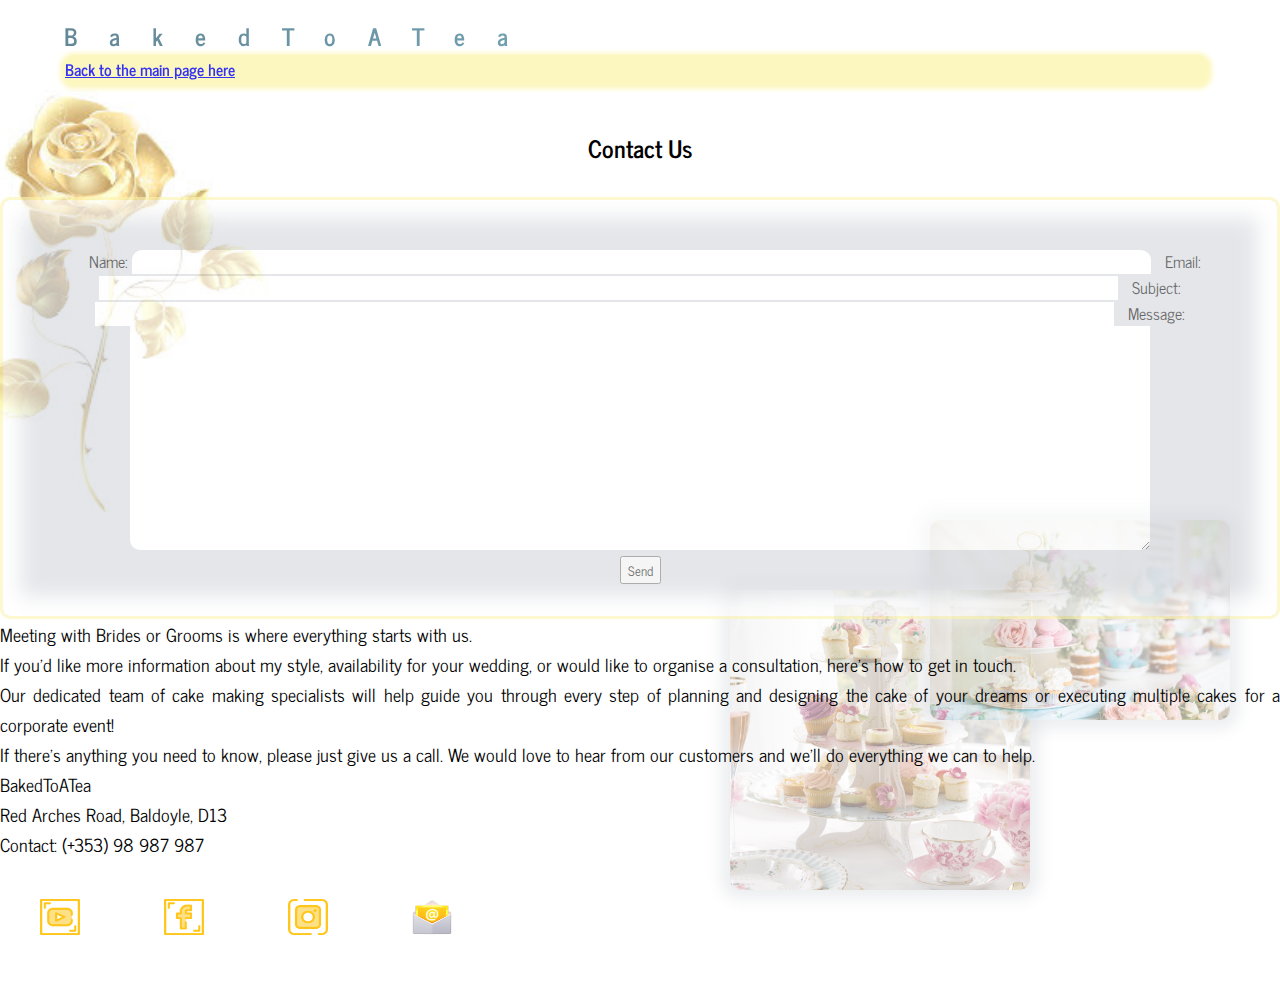
<file: contact.html>
<!DOCTYPE html>
<html lang="en">

<head>
    <meta charset="UTF-8">
    <meta name="viewport" content="width=device-width, initial-scale=1.0">
    <title>Contact</title>
    <!-- bootstrat -->
    <link rel="stylesheet" href="https://stackpath.bootstrapcdn.com/bootstrap/4.5.0/css/bootstrap.min.css"
        integrity="sha384-9aIt2nRpC12Uk9gS9baDl411NQApFmC26EwAOH8WgZl5MYYxFfc+NcPb1dKGj7Sk" crossorigin="anonymous">
    <link href="https://fonts.googleapis.com/css2?family=Gloria+Hallelujah&family=News+Cycle:wght@400;700&display=swap"
        rel="stylesheet">
    <link rel="stylesheet" href="css/styles.css" type="text/css" />
</head>

<body>
    <div class="container-fluid contact">

        <!-- navbar -->
        <div class="contact-navColor d-flex flex-column flex-md-row align-items-center p-3 px-md-4 mb-3">
            <h5 class="contact-logo my-0 mr-md-auto font-weight-normal"> BakedToATea</h5>
            <nav class="my-2 my-md-0 contact-nav-information">
                <a class="p-2 text-dark" href="index.html">Back to the main page here</a>
            </nav>
        </div>
        <!-- end NavBar -->

        <h1 class="contact-header">Contact Us</h1>
        <img class="contact-img" src="images/contact/gold-rose3.jpeg" alt="rose image">
        <div class="row">

            <div class="col-10 offset-1 col-sm-8 offset-sm-2 col-md-6 col-lg-4 offset-lg-1 contact-main">

                <form name="contact-form" class="form-main" action="https://formspree.io/mknqzlrp" method="POST">

                    <label>
                        Name:</label>
                    <input type="text" name="name" class="name inputs">

                    <label>
                        Email:</label>
                    <input type="email" name="email" class="email inputs">

                    <label>
                        Subject:</label>
                    <input type="text" name="subject" class="subject inputs">

                    <label>
                        Message:</label>
                    <textarea name="message" cols="30" rows="10" class="message"></textarea>


                    <div class="status"></div>

                    <button type="submit" class="submit btn btn-light" id="submitIt"
                        onclick="submitForm()">Send</button>
                </form>

            </div>
            <div class="col-10 offset-1 col-sm-8 offset-sm-2 col-md-6 col-lg-4 offset-lg-1 contact-text">
                <p class="contact-text-description">
                    Meeting with Brides or Grooms is where everything starts with us.<br>
                    If you’d like more information about my style, availability for your wedding, or would like to
                    organise a consultation, here’s how to get in touch.
                </p>
                <p class="contact-text-description">
                    Our dedicated team of cake making specialists will help guide you through every step of planning and
                    designing the cake of your dreams or executing multiple cakes for a corporate event!<br>

                    If there’s anything you need to know, please just give us a call. We would love to hear from our
                    customers
                    and we’ll do everything we can to help.
                </p>

                <p class="contact-text3">
                    BakedToATea<br>
                    Red Arches Road, Baldoyle, D13 <br>
                    Contact: (+353) 98 987 987

                </p>


            </div>

        </div>
        <img class="contact-img2" src="images/contact/contact-brunch3.jpg" alt="rose image">
        <img class="contact-img3" src="images/contact/contact-brunch4.jpg" alt="rose image">

        <div class="col-12 col-lg-3 contact-footer-logo-main">
            <a href="https://www.youtube.com/channel/UCbY7bXRU2bUHeMRhapvla5g" target="_blank"><img
                    src="images/footer/youtube.png" class="footer-Logo footer-Logo3" alt="youtube icon"></a>
            <a href="https://www.facebook.com/jjsants" target="_blank"><img src="images/footer/facebook.png"
                    class="footer-Logo footer-Logo1" alt="facebook icon"></a>
            <a href="https://www.instagram.com/junior_scan/" target="_blank"><img src="images/footer/instagram.png"
                    class="footer-Logo footer-Logo2" alt="instagram icon"></a>
            <a href="contact.html" target="_blank"><img src="images/footer/email1.png" class="footer-Logo footer-Logo2"
                    alt="email icon"></a>
        </div>

    </div>




    <script src="https://code.jquery.com/jquery-3.5.1.slim.min.js"
        integrity="sha384-DfXdz2htPH0lsSSs5nCTpuj/zy4C+OGpamoFVy38MVBnE+IbbVYUew+OrCXaRkfj"
        crossorigin="anonymous"></script>
    <script src="https://stackpath.bootstrapcdn.com/bootstrap/4.5.0/js/bootstrap.min.js"
        integrity="sha384-OgVRvuATP1z7JjHLkuOU7Xw704+h835Lr+6QL9UvYjZE3Ipu6Tp75j7Bh/kR0JKI"
        crossorigin="anonymous"></script>
    <script src="https://ajax.googleapis.com/ajax/libs/jquery/3.5.1/jquery.min.js"></script>
    <script type="text/javascript" src="contact.js"></script>
</body>

</html>
</file>
<file: css/styles.css>
* {
  margin: 0;
  box-sizing: border-box;
  font-family: 'News Cycle', sans-serif;
}
html{
  scroll-behavior: smooth;
}
#fp-nav ul li a span {
  background: gray;
}
.fp-slidesNav.fp-bottom {
  bottom: 17px;
  margin-left: 2rem !important;
}
.container-fluid {
margin:0 auto;
padding-left:0;
padding-right: 0;
}
/* ------------------------------------------------------------------- */
/* nav-bar */
.navColor {
  margin: 0;
  border: 0;
  padding-right: 0;
  position: fixed; 
  top: 0; 
  width: 100%;
  z-index: 1;
}
.logo {
  letter-spacing: 2rem;
  font-size: 2rem;
  font-weight: bold;
  background: linear-gradient(to left, #87c7df, #648896) !important;
  -webkit-background-clip: text !important;
  -webkit-text-fill-color: transparent !important;
  -moz-background-clip: text;
  -moz-text-fill-color: transparent;
}
.nav-information{
  margin-right: 6.5rem;
  font-weight: bolder;
  border: solid 1px #fcf5b0;
  background-color: #fcf5b0;
  border-radius: 10px;
  opacity: 0.8;
  -webkit-box-shadow: 0px 2px 5px 4px rgba(252,245,176,1);
-moz-box-shadow: 0px 2px 5px 4px rgba(252,245,176,1);
box-shadow: 0px 2px 5px 4px rgba(252,245,176,1);
}
.slider {
  position: absolute;
  top: 0;
  left: 0;
  width: 100%;
  height: 100%;
  background: linear-gradient(#fcf5b0, #ffffff);
  z-index: -1;
  padding-right: 15px;
  padding-left: 15px;
}
.p-3 {
  padding: 1rem !important;
}
@media (min-width: 768px) .pr-md-4, .px-md-4 {
  padding-right: 0 !important;
}

/* ------------------------------------------------------------------- */
/* introduction page */
.intro{
margin:0 auto;
padding-left:4rem;
padding-right: 4rem;
}
.presentation-main {
  height: 90vh;
  justify-content: center;
  align-items: center;
}
.intro-img {
  width: 50%;
  height: 100%;
  object-fit: cover;
  margin-top: 100px;
  margin-bottom: 40px;
  background: #f6cd61;
  -webkit-box-shadow: 7px 7px 14px 0px rgba(231,166,26,0.93);
-moz-box-shadow: 7px 7px 14px 0px rgba(231,166,26,0.93);
box-shadow: 7px 7px 14px 0px rgba(231,166,26,0.93);
}
.presentation {
  width: 100%;
  position: relative;
}
.hidden-intro {
  position: absolute;
  text-align: right;
  justify-content: right;
  top: 35%;
  right: 0;
  padding-right: 4rem;
}
.line {
  width: 35%;
  border: solid gray .5px;
  text-align: center;
  display: inline-block;
}
.baked {
  letter-spacing: 1rem;
  font-size: 2rem;
  color: black;
  font-weight: lighter;
}
/* end introduction page */

/* ------------------------------------------------------------------- */

/* start nav bar and introduction page mobile */

@media screen and (max-width: 1000px) {
  .container-fluid{
    padding: 40px !important;
  }
  /* introduction */
  .intro{
    height: 700px !important;
  }
  .logo {
    letter-spacing: 1rem;
    font-size: 1.5rem;
    font-weight: bold;
    margin-top: 1rem !important;
    margin-bottom: 1.5rem !important;
    background: linear-gradient(to left, #87c7df, #648896) !important;
    -webkit-background-clip: text !important;
    -webkit-text-fill-color: transparent !important;
    -moz-background-clip: text;
    -moz-text-fill-color: transparent;
  }
  .navColor {
    position: static; 
    padding: 0 !important;
  }
  .nav-information{
    margin-right: 0;
    font-weight: bolder;
    border: none;
    background-color:transparent;
    border-radius: 0;
    opacity: 0.8;
    -webkit-box-shadow: 0px 0px 0px 0px rgba(245,245,245,1);
    -moz-box-shadow: 0px 0px 0px 0px rgba(245,245,245,1);
    box-shadow: 0px 0px 0px 0px rgba(245,245,245,1);
  }
  .fp-tableCell {
    display: block;
    width: 100%;
    height: 100%;
  }
  .align-items-center {
    align-items: stretch !important;
  }
  .p-2{
    font-size: 15px;
    padding: 0 .4rem !important;
    border-radius: 10px;
    -webkit-box-shadow: 7px 7px 14px 0px rgba(231,166,26,0.93);
    -moz-box-shadow: 7px 7px 14px 0px rgba(231,166,26,0.93);
    box-shadow: 7px 7px 14px 0px rgba(231,166,26,0.93);
  }
  .nav{
    display:inline-flex;
    border: 0 !important;
    margin: 0 !important;
  }
  a:hover {
    text-decoration: none;
  }
  .presentation {
  width: 70% !important;
  height: 30% !important;
  }
  .presentation-main {
    display: flex;
    height: 2vh !important;
    justify-content: center;
    align-items: center;
  }
  .intro-text{
    display: none;
  }
  .intro-img {
    width: 250px !important;
    height: 150px !important;
    object-fit: cover;
    margin: 25px 0 !important;
    margin-left: 25px !important;
    background: #f6cd61;
    top: 200px;
    -webkit-box-shadow: 7px 7px 14px 0px rgba(231,166,26,0.93);
    -moz-box-shadow: 7px 7px 14px 0px rgba(231,166,26,0.93);
    box-shadow: 7px 7px 14px 0px rgba(231,166,26,0.93);
  }
  .hidden-intro {
    position: absolute;
    text-align: right;
    justify-content: right;
    top: 350px !important;
    right: 0;
    padding-right: 3rem !important;
  }
  .baked{
    visibility: hidden !important;
  }
  .line {
    width: 85% !important;
  }
  .bake{
    font-size: 1.3rem;
  }
}
/* end nav bar and introduction page mobile*/

/* ------------------------------------------------------------------- */

/* about page */

.about{
background: #FFFFFF;
margin:10% auto;
padding-left:4rem;
padding-right: 4rem;
height: 120vh;
}
.about-header-h {
  letter-spacing: 1rem;
  font-size: 1.5rem;
  color: black;
  font-weight: lighter;
  text-align: center;
  margin-bottom: 1rem;
}
.about-line {
  width: 35%;
  border: solid gray .5px;
  margin: auto;
}
.about-header-p {
  font-size: 1rem;
  text-align: center;
  margin-top: 2rem;
  margin-bottom: 3rem;
}
.about-decade{
  text-align: center;
  font-size: 1.3rem;
  margin-bottom: .5rem;
  font-weight: bold;
}
.img-bake {
  width: 200px;
  border: solid 10px white;
}
.img-bake20 {
  width: 200px;
  background: white;
  box-shadow: 0 0 15px 10px #ffffd2;
}
.img-bake20 {
  width: 200px;
}
.img-bake70-2 {
  width: 200px;
}
.img-bake70-3 {
  width: 180px;
}
.block70 {
  justify-content: center;
  text-align: center;
  margin-bottom: 2rem;
}
.block90 {
  justify-content: center;
  text-align: center;
  margin-bottom: 2rem;
}
.block20 {
  justify-content: center;
  text-align: center;
  margin-bottom: 2rem;
}
.about-img-box {
  height: 400px !important;
}
.about-description1 {
  margin-top: 1rem;
  text-align: justify;
}

/* end about page */

/* ------------------------------------------------------------------- */

/* start about page mobile*/

@media screen and (min-width: 1400px) {
  
  .about {
    background: #FFFFFF;
    height: 100% !important;
  }
  .about-img-box {
    height: 400px !important;
  }
}
@media screen and (max-width: 1400px) {
  
  .about {
    background: #FFFFFF;
    height: 100% !important;
  }
  .img-bake {
    width: 150px;
    border: solid 10px white;
  }
  .img-bake20 {
    width: 150px;
    background: white;
    box-shadow: 0 0 15px 10px #ffffd2;
  }
  .img-bake20 {
    width: 150px;
  }
  .img-bake70-2 {
    width: 150px;
  }
  .img-bake70-3 {
    width: 130px;
  }
  .about-img-box {
    height: 100% !important;
  }
}
@media screen and (max-width: 1000px) {
  
  .about {
    background: #FFFFFF;
    height: 100% !important;
  }
  .img-bake {
    width: 150px;
    border: solid 10px white;
  }
  .img-bake20 {
    width: 150px;
    background: white;
    box-shadow: 0 0 15px 10px #ffffd2;
  }
  .img-bake20 {
    width: 150px;
  }
  .img-bake70-2 {
    width: 150px;
  }
  .img-bake70-3 {
    width: 130px;
  }
  .about-img-box {
    height: 200px !important;
  }
}
@media screen and (max-width: 840px) {
  
  .about {
    background: #FFFFFF;
    height: 100% !important;
  }
  .about-img-box {
    height: 210px !important;
  }
}
@media screen and (max-width: 500px) {
  
  .about {
    background: #FFFFFF;
    height: 100% !important;
  }
  .about-img-box {
    height: auto !important;
  }
}

/* end about page mobile*/

/* ------------------------------------------------------------------- */

/* collection page */
.collection{
  margin:0 auto;
  padding-left:4rem;
  padding-right: 4rem;
  background: #ffffff;
  height: 110vh;
}
.collection-header-h {
  letter-spacing: 1rem;
  font-size: 1.5rem;
  color: black;
  font-weight: lighter;
  text-align: center;
  margin-bottom: 1rem;
}
.collection-header-p {
  font-size: 1rem;
  text-align: center;
  margin-top: 2rem;
  margin-bottom: 3rem;
}
.collection-line {
  width: 35%;
  border: solid gray .5px;
  margin: auto;
}
.collection-slideCollection-header{
  letter-spacing: 1.5rem;
  font-weight: lighter;
  margin-bottom: 1rem;
  font-size: 1.2rem;
}
.collection-weddings-brunch{
letter-spacing: .5rem;
}
/* slides */
.collection-slider .img-bakery-collection {
  display: none;
}
.collection-slider .img-bakery-collection.active1 {
  display: block;
  height: 60vh;
  width: 30vw;
  object-fit: cover;
  border: 2px solid white;
}
.img-bakery-collection {
  margin: auto;
  width: 50%;
  -webkit-box-shadow: -1px 0px 113px -10px rgba(136,136,136,1);
  -moz-box-shadow: -1px 0px 113px -10px rgba(136,136,136,1);
  box-shadow: -1px 0px 113px -10px rgba(136,136,136,1);
  
}
.collection-slider2 .img-bake-collection {
  display: none;
}
.collection-slider2 .img-bake-collection.active2 {
  display: block;
  height: 60vh;
  width: 30vw;
  object-fit: cover;
  border: 2px solid white;
}
.img-bake-collection {
  margin: auto;
  width: 50%;
  -webkit-box-shadow: -1px 0px 113px -10px rgba(136,136,136,1);
  -moz-box-shadow: -1px 0px 113px -10px rgba(136,136,136,1);
  box-shadow: -1px 0px 113px -10px rgba(136,136,136,1);
}
.collection-block70 {
  text-align: center;
}
.button-collection-left {
  float: left;
}
.button-collection-right {
  float: right;
}
.button-collection-main {
  margin: 2rem auto;
}
.collection-button-right {
  padding-right: 6rem;
}
.collection-button-left {
  padding-left: 6rem;
}
/* end slides */
/* end collection page */

/* ------------------------------------------------------------------- */

/* start collection page mobile*/


@media screen and (max-width: 992px) {

  .collection{
    background:#ffffff;
    height: 100% !important;
  }
  .collection-slider .img-bakery-collection.active1 {
    width: 80vw;
  }
  .img-bakery-collection {
    margin: auto;
  }
  .collection-slider2 .img-bake-collection.active2 {
    width: 80vw;
  }
  .img-bake-collection {
    margin: auto;
  }
  .img-bakery-collection {
    margin: auto;
    width: 50%;
    -webkit-box-shadow: 0px 0px 30px 9px rgba(0,0,0,0.31);
    -moz-box-shadow: 0px 0px 30px 9px rgba(0,0,0,0.31);
    box-shadow: 0px 0px 30px 9px rgba(0,0,0,0.31);
  }
  .img-bake-collection {
    margin: auto;
    width: 50%;
    -webkit-box-shadow: 0px 0px 30px 9px rgba(0,0,0,0.31);
    -moz-box-shadow: 0px 0px 30px 9px rgba(0,0,0,0.31);
    box-shadow: 0px 0px 30px 9px rgba(0,0,0,0.31);
  }
  .button-collection-left {
    float: left;
  }
  .button-collection-right {
    float: right;
  }
  .button-collection-main {
    margin: 3rem auto;
  }
  .collection-button-right {
    padding-right: 0;
  }
  .collection-button-left {
    padding-left: 0;
  }
}

@media screen and (max-width: 600px) {

  .collection{
    background:#ffffff;
    height: 100% !important;
  }
  .collection-slider .img-bakery-collection.active1 {
    width: 80vw;
  }
  .img-bakery-collection {
    margin: auto;
  }
  .collection-slider2 .img-bake-collection.active2 {
    width: 80vw;
  }
  .img-bake-collection {
    margin: auto;
  }
  .img-bakery-collection {
    margin: auto;
    width: 50%;
    -webkit-box-shadow: 0px 0px 30px 9px rgba(0,0,0,0.31);
    -moz-box-shadow: 0px 0px 30px 9px rgba(0,0,0,0.31);
    box-shadow: 0px 0px 30px 9px rgba(0,0,0,0.31);
  }
  .img-bake-collection {
    margin: auto;
    width: 50%;
    -webkit-box-shadow: 0px 0px 30px 9px rgba(0,0,0,0.31);
    -moz-box-shadow: 0px 0px 30px 9px rgba(0,0,0,0.31);
    box-shadow: 0px 0px 30px 9px rgba(0,0,0,0.31);
  }
  .button-collection-left {
    float: left;
  }
  .button-collection-right {
    float: right;
  }
  .button-collection-main {
    margin: 3rem auto;
  }
  .collection-button-right {
    padding-right: 0;
  }
  .collection-button-left {
    padding-left: 0;
  }
}
/* end collection page mobile*/

/* ---------------------------------------------------------------- */

/* testimonial page */

.testimonials{
  background: linear-gradient(#ffffff, #f4f6ff);
  height: 100vh;
}
.testimonial-header-h {
  letter-spacing: 1rem;
  font-size: 1.5rem;
  color: black;
  font-weight: lighter;
  text-align: center;
  margin-bottom: 1rem;
}
.testimonial-header-p {
  font-size: 1rem;
  text-align: center;
  margin-top: 2rem;
  margin-bottom: 3rem;
}
.testimonial-line {
  width: 35%;
  border: solid gray .5px;
  margin: auto;
}
.testimonials-background{
  position: absolute;
  top: 0;
  left: 0;
  object-fit: cover;
  z-index: 0;
  opacity: .5;
  width: 300px;
}
.testimonial-img{
  border-radius: 100%;
  width: 150px;
  margin: 20px;
  padding: 5px;
  border: solid 3px #fcf5b0;
}
.testimonial-text{
  font-weight: lighter;
  line-height: 1.5;
  font-size: 1.1rem;
  font-style: italic;
  padding: 6rem 0 0 0 !important;
  width: 70%;
  margin: 0 auto;
  text-align: center;
}
.carousel-item{
  text-align: center;
}
.carousel-control-next:hover{
  opacity: 0.6;
}
.carousel-control-next{
  z-index: 0;
}
.carousel-control-prev:hover{
  opacity: 0.6;
}

.testimonials .fp-slides {
  height: 100% !important;
}
.img-arrow{
  width: 20px;
}

/* end testimonial page */

/* ------------------------------------------------------------------- */

/* start testimonial page mobile*/


@media screen and (max-width: 1000px) {

  .testimonials{
    background: linear-gradient(#ffffff, #f4f6ff);
    height: 120% !important;
  }

  .testimonial-header-h {
    letter-spacing: 1rem;
    font-size: 1.5rem;
    color: black;
    font-weight: lighter;
    text-align: center;
    margin-bottom: 1rem;
    z-index: 1;
    position: relative;
  }
  .testimonial-header-p {
    font-size: 1rem;
    text-align: center;
    margin-top: 2rem;
    margin-bottom: 3rem;
    z-index: 1;
    position: relative;
  }
  .testimonial-line {
    width: 35%;
    border: solid gray .5px;
    margin: auto;
    z-index: 1;
    position: relative;
  }
  .testimonial-img{
    width: 120px;
  }
  .testimonial-text{
    font-weight: 400;
    font-size: 1.1rem !important;
    line-height: 1.5;
    padding: 2rem 0 0 0 !important;
    width: 70%;
    margin: 0 auto;
    text-align: center;
  }
  .carousel-control-next-icon{
    background-color: #f9b384;
    -webkit-box-shadow: 0px 7px 191px 130px rgba(231,166,26,0.96);
    -moz-box-shadow: 0px 7px 191px 130px rgba(231,166,26,0.96);
    box-shadow: 0px 7px 191px 130px rgba(231,166,26,0.96);
  }
  .carousel-control-next:hover{
    opacity: 0.6;
  }
  .carousel-control-prev-icon{
    color: #dbdbdb;
    background-color: #f9b384;
    -webkit-box-shadow: 0px 0px 24px -1px rgba(231,166,26,1);
    -moz-box-shadow: 0px 0px 24px -1px rgba(231,166,26,1);
    box-shadow: 0px 0px 24px -1px rgba(231,166,26,1);
  }
  .carousel-control-prev:hover{
    opacity: 0.6;
  }
  
  .fp-slides {
    height: 100% !important;
  }
}

/* end testimonial page mobile*/

/* ------------------------------------------------------------------- */

/* recipe API */
.recipeApi{
  background: linear-gradient(#f4f6ff, #758184);
  z-index: -5;
  position: absolute;
  height: 100vh;
  overflow: hidden;
}
.recipe-header-h {
  letter-spacing: 1rem;
  font-size: 1.5rem;
  color: black;
  font-weight: lighter;
  text-align: center;
  margin-bottom: 1rem;
}
.recipe-header-p {
  font-size: 1rem;
  text-align: center;
  font-weight: lighter;
  margin-top: 2rem;
  margin-bottom: 3rem;
}
.recipe-line {
  width: 35%;
  border: solid gray .5px;
  margin: auto;
}
.searchInputRecipe{
border: 0;
padding: 3px 4px;
margin: 0;
border-top-left-radius: 5px;
border-bottom-left-radius: 5px;
}
.btnSearch{
  border: 0;
  color: #403D3B;
  font-weight: bolder;  
}
#content {
  display: flex;
  flex-wrap: wrap;
  text-align: center;
  justify-content: center;
}
.wrapper{
  display: flex;
  height: 65vh;
  width: 30vw;
  object-fit: cover;
}
.input-group{
max-width: 230px;
margin: 0 auto;
padding: .1px;
border-radius: 5px;
text-align: center;
justify-content: center;
-webkit-box-shadow: 5px 2px 191px 54px rgba(255, 255, 255, 1);
-moz-box-shadow: 5px 2px 191px 54px rgba(255, 255, 255, 1);
box-shadow: 5px 2px 191px 54px rgba(255, 255, 255, 1);
margin-bottom: 5%;
margin-top: 5%;
}
.recipeImgCake{
  width: 50rem;
  position: absolute;
  top: 15%;
  left: 30%;
  opacity: 0.2;
  z-index: -1;
  border-radius: 5%;
}

.recipeImgDessert1{
  width: 25rem;
  position: absolute;
  bottom: 0;
  right: 17%;
  opacity: 0.2;
  z-index: -5;
  border-radius: 5%;
}
.recipeImgDessert2{
  width: 25rem;
  position: absolute;
  top: 0;
  left: 20%;
  opacity: 0.2;
  z-index: -5;
  border-radius: 5%;
}
.footer-Logo{
  background-color: transparent;
  height: 36px;
  width: 40px;
  margin: 40px 40px;
}
.footer-logo-main{
  text-align: right;
  justify-content: right;
  display: inline-flex;
}
.map-text{
  line-height: 0.3;
  padding-top: 10px;
  margin: auto 0;
  font-size: 12px;
  display: block;
}
#map1 {
  height: 5rem;
  width: 10rem;
  border-radius: 5%;
}
.map-layout{
  padding-left: 2rem;
  text-align: left;
  margin: auto 0;
  display: inline-flex;
}
.map-main{
  margin-top: 20px;
  overflow: visible;
  position: absolute;
  bottom: 0;
  left: 0;
  padding-left: 3rem;
}
.card {
  display: flex;
  height: 50vh !important;
  width: 30vw;
  object-fit: cover;
  border: 2px solid white;
  background-color: #f4ebc1;
}
.card:hover{
  -webkit-box-shadow: 0px 12px 21px 0px rgba(243,198,35,1);
  -moz-box-shadow: 0px 12px 21px 0px rgba(243,198,35,1);
  box-shadow: 0px 12px 21px 0px rgba(243,198,35,1);
}
.recipeApi .fp-tableCell {
  display: table-cell;
  vertical-align: middle !important;
  width: 100%;
  height: 10px !important;
}
.img-recipe-slide{
  width: auto;
  height: 150px;
  text-align: center;
  justify-content: center;
  object-fit: cover;
}
.recipeApi .fp-slides {
  height: 50% !important;
}
.carousel-item-api{
  margin-right: -85%;
  margin-right: -85%;
}
.carousel-control-next-icon, .carousel-control-prev-icon {
  width: 0;
  height: 0;
  background: transparent;
}
.carousel-inner img {
  object-fit: cover;
}
.carousel-inner {
  text-align: center;
}
.fp-slidesContainer{
  text-align: center;
}
/* end recipe API */
/* ------------------------------------------------------------------- */
/* recipe API mobile*/
@media screen and (max-width: 720px) {

  .recipeApi{
    height: 117% !important;
    overflow: hidden;
  }
  .map-layout{
    padding-left: 3rem;
    text-align: left;
    margin: auto 0;
  }

  #map1 {
    height: 4rem;
    width: 10rem;
    border-radius: 5%;
  }
  .map-text{
    padding-left: 1rem;
  }
  .map-main{
    margin-top: 2rem;
    padding-left: 0;
  }
  .footer-Logo {
    background-color: transparent;
    height: 36px;
    width: 40px;
    margin: 12.5px 12.5px 12.5px 12.5px;
  }
  .footer-logo-main{
    text-align: center;
    display: block;
  }
  .card {
    display: flex;
    height: auto !important;
    width: 40vw !important;
    object-fit: cover;
    border: 2px solid white;
    background-color: #f4ebc1;
  }
  .recipeApi .fp-tableCell {
    vertical-align: middle !important;
  }
  .carousel-item-api{
    margin-right: -50%;
  }
  .img-recipe-slide{
    width: auto;
    height: 70px;
    text-align: center;
    justify-content: center;
    object-fit: cover;
  }
  .card-text{
    font-size: 12px;
    line-height: 1.2;
    margin: 5px;
  }
  .card-title-recipe{
    font-size: 16px;
    font-weight: bold;
  }
  .card-body-recipe{
    padding: .5rem;
  }
  .recipeApi .carousel-control-next-icon{
    color: #dbdbdb;
    background-color: #f9b384;
    -webkit-box-shadow: 0px 0px 24px -1px rgba(231,166,26,1);
    -moz-box-shadow: 0px 0px 24px -1px rgba(231,166,26,1);
    box-shadow: 0px 0px 24px -1px rgba(231,166,26,1);
  }
  .recipeApi .carousel-control-prev-icon{
    
    background-color: #f9b384;
    -webkit-box-shadow: 0px 7px 191px 130px rgba(231,166,26,0.96);
    -moz-box-shadow: 0px 7px 191px 130px rgba(231,166,26,0.96);
    box-shadow: 0px 7px 191px 130px rgba(231,166,26,0.96);
  }

}

/* ------------------------------------------------------------------------------------------- */



/* contact page */

/* nav bar    */
.contact-navColor {
  margin: 0;
  border: 0;
  padding-right: 0;
  position: fixed; 
  top: 0; 
  width: 100%;
  z-index: 1;
  margin-left: 3rem;
}
.contact-logo {
  letter-spacing: 2rem;
  font-size: 1.5rem;
  font-weight: bold;
  background: linear-gradient(to left, #87c7df, #648896) !important;
  -webkit-background-clip: text !important;
  -webkit-text-fill-color: transparent !important;
  -moz-background-clip: text;
  -moz-text-fill-color: transparent;
}
.contact-nav-information{
  margin-right: 6.5rem;
  font-weight: bolder;
  border: solid 1px #fcf5b0;
  background-color: #fcf5b0;
  border-radius: 10px;
  opacity: 0.8;
  -webkit-box-shadow: 0px 2px 5px 4px rgba(252,245,176,1);
-moz-box-shadow: 0px 2px 5px 4px rgba(252,245,176,1);
box-shadow: 0px 2px 5px 4px rgba(252,245,176,1);
}

/* end nav bar

/* ----------------------------------------------------------- */

.contact{
  height: 100vh;
  margin: auto;
  padding-top: 10%;
  position: relative;
}
.contact-header{
  text-align: center;
  margin-bottom: 30px;
  font-size: 1.5rem;
}
label, .inputs, textarea{
  width: 80%;
  margin: 0 auto;
}
.inputs, textarea{
  border: 0;
}
.contact-main .name{
  border-top-left-radius: 10px;
  border-top-right-radius: 10px;
}
textarea{
  border-bottom-left-radius: 10px;
  border-bottom-right-radius: 10px;
}
label{
  text-align: left;
  padding-left: 10px;
}
.contact-main{
  justify-content: center;
  text-align: center;
  border: solid 3px #fcf5b0;
  background-color: #d4d7dd;
  border-radius: 10px;
  opacity: .6;
  -webkit-box-shadow: inset -1px -1px 19px 19px rgba(255,255,255,1);
  -moz-box-shadow: inset -1px -1px 19px 19px rgba(255,255,255,1);
  box-shadow: inset -1px -1px 19px 19px rgba(255,255,255,1);
}
.form-main{
  margin-top: 3rem;
  padding-bottom: 2rem;
}
.contact-img {
  width: 300px;
  position: absolute;
  object-fit: cover;
  top: 90px;
  left: -30px;
  opacity: .6;
}
.contact-text p{
  text-align: justify;
  font-size: 18px;
}
.contact-img1 {
  width: 300px;
  position: absolute;
  object-fit: cover;
  bottom: 350px;
  right: 150px;
  z-index: -5;
  opacity: .6;
  -webkit-box-shadow: 0px 0px 14px 9px rgba(0,0,0,0.75);
-moz-box-shadow: 0px 0px 14px 9px rgba(0,0,0,0.75);
box-shadow: 0px 0px 14px 9px rgba(0,0,0,0.75);
}
.contact-img2 {
  width: 300px;
  position: absolute;
  object-fit: cover;
  bottom: 180px;
  right: 50px;
  z-index: -1;
  opacity: .4;
  border-radius: 10px;
  -webkit-box-shadow: 0px 0px 14px 9px rgba(212,215,221,1);
  -moz-box-shadow: 0px 0px 14px 9px rgba(212,215,221,1);
  box-shadow: 0px 0px 14px 9px rgba(212,215,221,1);
}
.contact-img3 {
  width: 300px;
  position: absolute;
  object-fit: cover;
  bottom: 10px;
  right: 250px;
  z-index: -3;
  opacity: .4;
  border-radius: 10px;
  -webkit-box-shadow: 0px 0px 14px 9px rgba(212,215,221,1);
  -moz-box-shadow: 0px 0px 14px 9px rgba(212,215,221,1);
  box-shadow: 0px 0px 14px 9px rgba(212,215,221,1);
}
.contact-footer-logo-main{
  max-width: 50%;
}

/* ----------------------------------------------------------- */

/* contact page - mobile */

@media screen and (max-width: 1000px) {

  .contact-logo {
    letter-spacing: 1rem;
    font-size: 1.2rem;
    font-weight: bold;
    margin-top: .5rem !important;
    /* margin-bottom: 1.5rem !important; */
    background: linear-gradient(to left, #87c7df, #648896) !important;
    -webkit-background-clip: text !important;
    -webkit-text-fill-color: transparent !important;
    -moz-background-clip: text;
    -moz-text-fill-color: transparent;
  }
  .contact-navColor {
    position: relative; 
    margin-left: 0;
  }
  .contact-nav-information{
    margin-right: 0;
    font-weight: bolder;
    border: none;
    background-color:transparent;
    border-radius: 0;
    opacity: 0.8;
    -webkit-box-shadow: 0px 0px 0px 0px rgba(245,245,245,1);
    -moz-box-shadow: 0px 0px 0px 0px rgba(245,245,245,1);
    box-shadow: 0px 0px 0px 0px rgba(245,245,245,1);
  }
  .contact{
    height: 100%;
    padding-top: 0 !important;
    width: 100%;
  }
  .contact-header{
    text-align: center;
    margin-bottom: 30px;
    margin-top: 10px;
  }
  .contact-text-description{
    display: none;
  }
  .contact-img2, .contact-img3{
    display: none;
  }
  .contact-text3{
    margin-top: 10px;
    font-size: 16px !important;
  }
  .contact-img {
    width: 250px !important;
    position: absolute;
    object-fit: cover;
    top: 300px;
    left: 70px;
    opacity: .5;
  }
  .contact-footer-logo-main {
    text-align: center;
    display: inline-flex;
}

}
</file>
